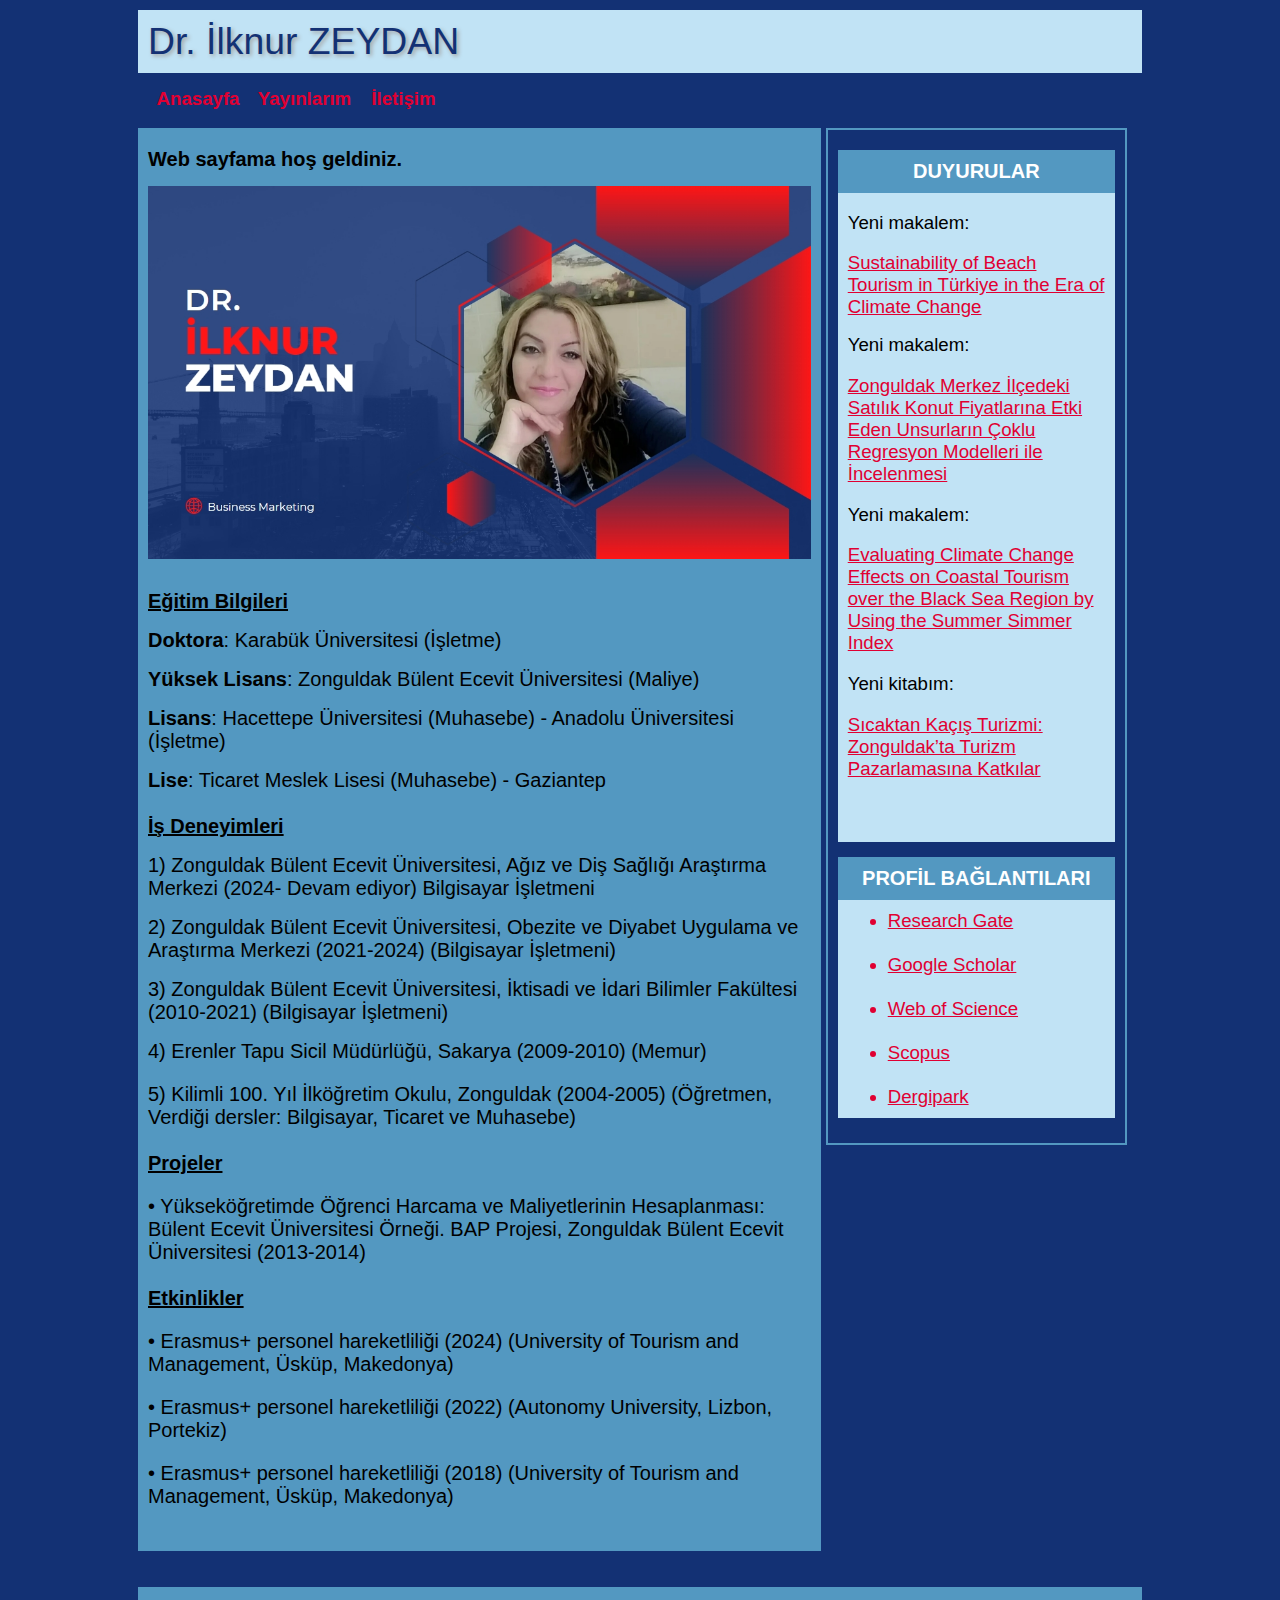
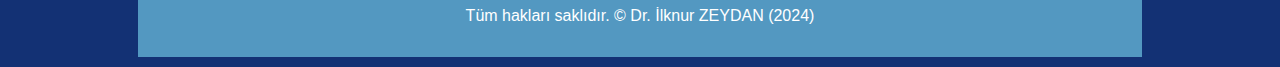
<file: index.html>
<!DOCTYPE html>
<html lang="tr"> 
<head>
	<meta charset="utf-8">
	<meta name="viewport" content="width=device-width, initial-scale=1">
	<meta name="generator" content="RocketCake">
	<title>Dr. &#304;lknur ZEYDAN'&#305;n web sayfas&#305;</title>
	<meta name="keywords" content="&#304;lknur ZEYDAN, &#304;lknur, Zeydan, Zonguldak B&#252;lent Ecevit &#220;niversitesi, ZBE&#220;, BE&#220;, &#304;&#351;letme, Pazarlama" />
	<meta name="description" content="Dr. &#304;lknur ZEYDAN'&#305;n web sayfas&#305;" />
	<meta name="robots" content="index" />	
	<link rel="stylesheet" type="text/css" href="index_html.css">
    <style type="text/css">
<!--
.style2 {font-size: 14pt}
-->
    </style>
</head>
<body>
<div class="textstyle1">
<div id="container_41e58864"><div id="container_41e58864_padding" ><div class="textstyle2"><div id="container_4c93732e"><div id="container_4c93732e_padding" ><div class="textstyle2">  <span class="textstyle3">Dr. &#304;lknur ZEYDAN</span>
</div>
</div></div><div id="menu_46d16b"><div  class="menuholder1"><a href="javascript:void(0);">
	<div id="menuentry_78bff89b"  class="menustyle1 menu_46d16b_mainMenuEntry mobileEntry">
		<div class="menuentry_text1">
  <span class="textstyle4">Menu &#9776;</span>
		</div>
	</div>
</a>
<a href="index.html">
	<div id="menuentry_2c509ff5"  class="menustyle2 menu_46d16b_mainMenuEntry normalEntry">
		<div class="menuentry_text2">
  <span class="textstyle5">Anasayfa</span>
		</div>
	</div>
</a>
<a href="yayinlarim.html" style="text-decoration:none">
	<div id="menuentry_3ae69361"  class="menustyle3 menu_46d16b_mainMenuEntry normalEntry">
		<div class="menuentry_text2">
  <span class="textstyle5">Yay&#305;nlar&#305;m</span>
		</div>
	</div>
</a>
<a href="iletisim.html" style="text-decoration:none">
	<div id="menuentry_789b3a9"  class="menustyle4 menu_46d16b_mainMenuEntry normalEntry">
		<div class="menuentry_text2">
  <span class="textstyle5">&#304;leti&#351;im</span>
		</div>
	</div>
</a>

	<script type="text/javascript" src="rc_images/wsp_menu.js"></script>
	<script type="text/javascript">
		var js_menu_46d16b= new wsp_menu('menu_46d16b', 'menu_46d16b', 10, null, true);

		js_menu_46d16b.createMenuForItem('menuentry_78bff89b', ["  <span class=\"textstyle6\">Anasayfa</span> ", 'javascript:void(0);', '',
		                                   "  <span class=\"textstyle6\">Yay&#305;nlar&#305;m</span> ", 'yayinlarim.html', '',
		                                   "  <span class=\"textstyle6\">&#304;leti&#351;im</span> ", 'iletisim.html', '']);
		js_menu_46d16b.createMenuForItem('menuentry_2c509ff5', []);
		js_menu_46d16b.createMenuForItem('menuentry_3ae69361', []);
		js_menu_46d16b.createMenuForItem('menuentry_789b3a9', []);

	</script>
</div></div><div id="container_304cc980"><div id="container_304cc980_padding" ><div class="textstyle2"><span class="textstyle7">Web sayfama ho&#351; geldiniz.</span></div>
<div class="textstyle1"><img src="rc_images/banner.jpg" width="1028" height="579" id="img_232424b1" alt="Dr. &#304;lknur ZEYDAN" title="" /></div>
<div class="textstyle2">
  <p><span class="textstyle8">E&#287;itim Bilgileri</span></p>
  <p><span class="textstyle7">Doktora</span><span class="textstyle9">:	Karab&#252;k &#220;niversitesi (&#304;&#351;letme)</span></p>
  <p><span class="textstyle7">Y&#252;ksek Lisans</span><span class="textstyle9">:	Zonguldak B&#252;lent Ecevit &#220;niversitesi (Maliye)</span></p>
  <p><span class="textstyle7">Lisans</span><span class="textstyle9">:	Hacettepe &#220;niversitesi (Muhasebe) - Anadolu &#220;niversitesi (&#304;&#351;letme)</span></p>
  <p><span class="textstyle7">Lise</span><span class="textstyle9">:	Ticaret Meslek Lisesi (Muhasebe) - Gaziantep <br/>
    <br/>
    </span><span class="textstyle8">&#304;&#351; Deneyimleri</span></p>
  <p><span class="textstyle9">    1) </span><span class="textstyle9">Zonguldak Bülent Ecevit Üniversitesi, Ağız ve Diş Sağlığı Araştırma Merkezi (2024- Devam ediyor) Bilgisayar İşletmeni</span></p>
  <p><span class="textstyle9">2) Zonguldak B&#252;lent Ecevit &#220;niversitesi, Obezite ve Diyabet Uygulama ve Ara&#351;t&#305;rma Merkezi (2021-2024) (Bilgisayar &#304;&#351;letmeni)</span></p>
  <p><span class="textstyle9">    3) Zonguldak B&#252;lent Ecevit &#220;niversitesi, &#304;ktisadi ve &#304;dari Bilimler Fak&#252;ltesi (2010-2021) (Bilgisayar &#304;&#351;letmeni)</span></p>
  <p><span class="textstyle9">    4) </span><span class="textstyle9">Erenler Tapu Sicil M&#252;d&#252;rl&#252;&#287;&#252;, Sakarya (2009-2010) (Memur)</span></p>
  <p class="textstyle9">5) Kilimli 100. Y&#305;l &#304;lk&#246;&#287;retim Okulu, Zonguldak (2004-2005) (&#214;&#287;retmen, Verdi&#287;i dersler: Bilgisayar, Ticaret ve Muhasebe)<br/>
    <br/>
    <span class="textstyle8">Projeler</span></p>
  <p class="textstyle9">&#8226;	Y&#252;ksek&#246;&#287;retimde &#214;&#287;renci Harcama ve Maliyetlerinin Hesaplanmas&#305;: B&#252;lent Ecevit &#220;niversitesi &#214;rne&#287;i. BAP Projesi, Zonguldak B&#252;lent Ecevit &#220;niversitesi (2013-2014)<br/>
    <br/>
    <span class="textstyle8">Etkinlikler</span></p>
  <p class="textstyle9">&#8226;	Erasmus+ personel hareketlili&#287;i (2024) (University of Tourism and Management, &#220;sk&#252;p, Makedonya)</p>
  <p class="textstyle9"><span class="textstyle9">&#8226;	Erasmus+ personel hareketlili&#287;i (2022) (Autonomy University, Lizbon, Portekiz)</span></p>
  <p class="textstyle9"><span class="textstyle9">&#8226;	Erasmus+ personel hareketlili&#287;i (2018) (University of Tourism and Management, &#220;sk&#252;p, Makedonya)<br/>
    <br/>
  </span></p>
</div>
<div style="clear:both"></div></div></div><div id="container_6385801d"><div id="container_6385801d_padding" ><div class="textstyle2"><div id="container_40c8368a"><div id="container_40c8368a_padding" ><div class="textstyle2"></div>
<div class="textstyle1">  <span class="textstyle10">DUYURULAR</span>
</div>
</div></div><div id="container_5a4d3624"><div id="container_5a4d3624_padding" ><div class="textstyle2">
  <p class="textstyle11">Yeni makalem:</p>
  <p><span class="textstyle11"><a href="https://doi.org/10.31822/jomat.2025-10-2-213" target="_blank">Sustainability of Beach Tourism in Türkiye in the Era of Climate Change</a></span></p>
  <p><span class="textstyle11">Yeni makalem:</span></p>
  <p class="textstyle11"><a href="https://doi.org/10.17336/igusbd.1429433" target="_blank">Zonguldak Merkez İlçedeki Satılık Konut Fiyatlarına Etki Eden Unsurların Çoklu Regresyon Modelleri ile İncelenmesi</a></p>
  <p class="textstyle11">Yeni makalem:</p>
  <p class="textstyle11"><a href="https://doi.org/10.3390/su17041490" target="_blank">Evaluating Climate Change Effects on Coastal Tourism over the Black Sea Region by Using the Summer Simmer Index</a></p>
  <p class="textstyle11">Yeni kitabım: </p>
  <p class="textstyle11"><span class="textstyle9 style2"><a href="https://www.researchgate.net/publication/388641081_Sicaktan_Kacis_Turizmi_Zonguldak'ta_Turizm_Pazarlamasina_Katkilar" target="_blank">Sıcaktan Kaçış Turizmi: Zonguldak’ta Turizm Pazarlamasına Katkılar</a></span><span class="textstyle12"><br/>
      </span><span class="textstyle12"><br/>
        <br/>
      </span></p>
  </div>
</div></div><div id="container_6d14fdfd"><div id="container_6d14fdfd_padding" ><div class="textstyle2"></div>
<div class="textstyle1">  <span class="textstyle10">PROF&#304;L BA&#286;LANTILARI</span>
</div>
</div></div><div id="container_169edec1"><div id="container_169edec1_padding" ><div class="textstyle2"><ul id="ul_58c73d91" class="ulstyle1">
<li><span class="textstyle11"><a href="https://www.researchgate.net/profile/Ilknur-Zeydan-2" target="_blank">Research Gate</a></span></li>
</ul>
<span class="textstyle11"><br/></span><ul id="ul_a88fb7f" class="ulstyle1">
<li><span class="textstyle11"><a href="https://scholar.google.com/citations?user=Fyuz1CsAAAAJ&hl=tr" target="_blank">Google Scholar</a></span></li>
</ul>
<span class="textstyle11"><br/></span><ul id="ul_6a7f7eaa" class="ulstyle1">
<li><span class="textstyle11"><a href="https://www.webofscience.com/wos/author/record/JAX-2994-2023" target="_blank">Web of Science</a></span></li>
</ul>
<span class="textstyle11"><br/></span><ul id="ul_6a7f7eaa" class="ulstyle1">
<li><span class="textstyle11"><a href="https://www.scopus.com/authid/detail.uri?authorId=58101490800" target="_blank">Scopus</a></span></li>
</ul>
<span class="textstyle11"><br/></span><ul id="ul_6a7f7eaa" class="ulstyle1">
<li><span class="textstyle11"><a href="https://dergipark.org.tr/tr/pub/@ilknurzeydan" target="_blank">Dergipark</a></span>  <span class="textstyle11"> </span>
</li>
</ul>
</div>
</div></div></div>
<div style="clear:both"></div></div></div><span class="textstyle13"><br/><br/><br/></span><div id="container_3a5fa1d1"><div id="container_3a5fa1d1_padding" ><div class="textstyle2"><div id="container_19b17259"><div id="container_19b17259_padding" ><div class="textstyle2"></div>
<div class="textstyle1">  <span class="textstyle14">T&#252;m haklar&#305; sakl&#305;d&#305;r. &#169; Dr. &#304;lknur ZEYDAN (2024)</span>
</div>
</div></div></div>
<div style="clear:both"></div></div></div></div>
<div style="clear:both"></div></div></div>  </div>
</body>
</html>
</file>
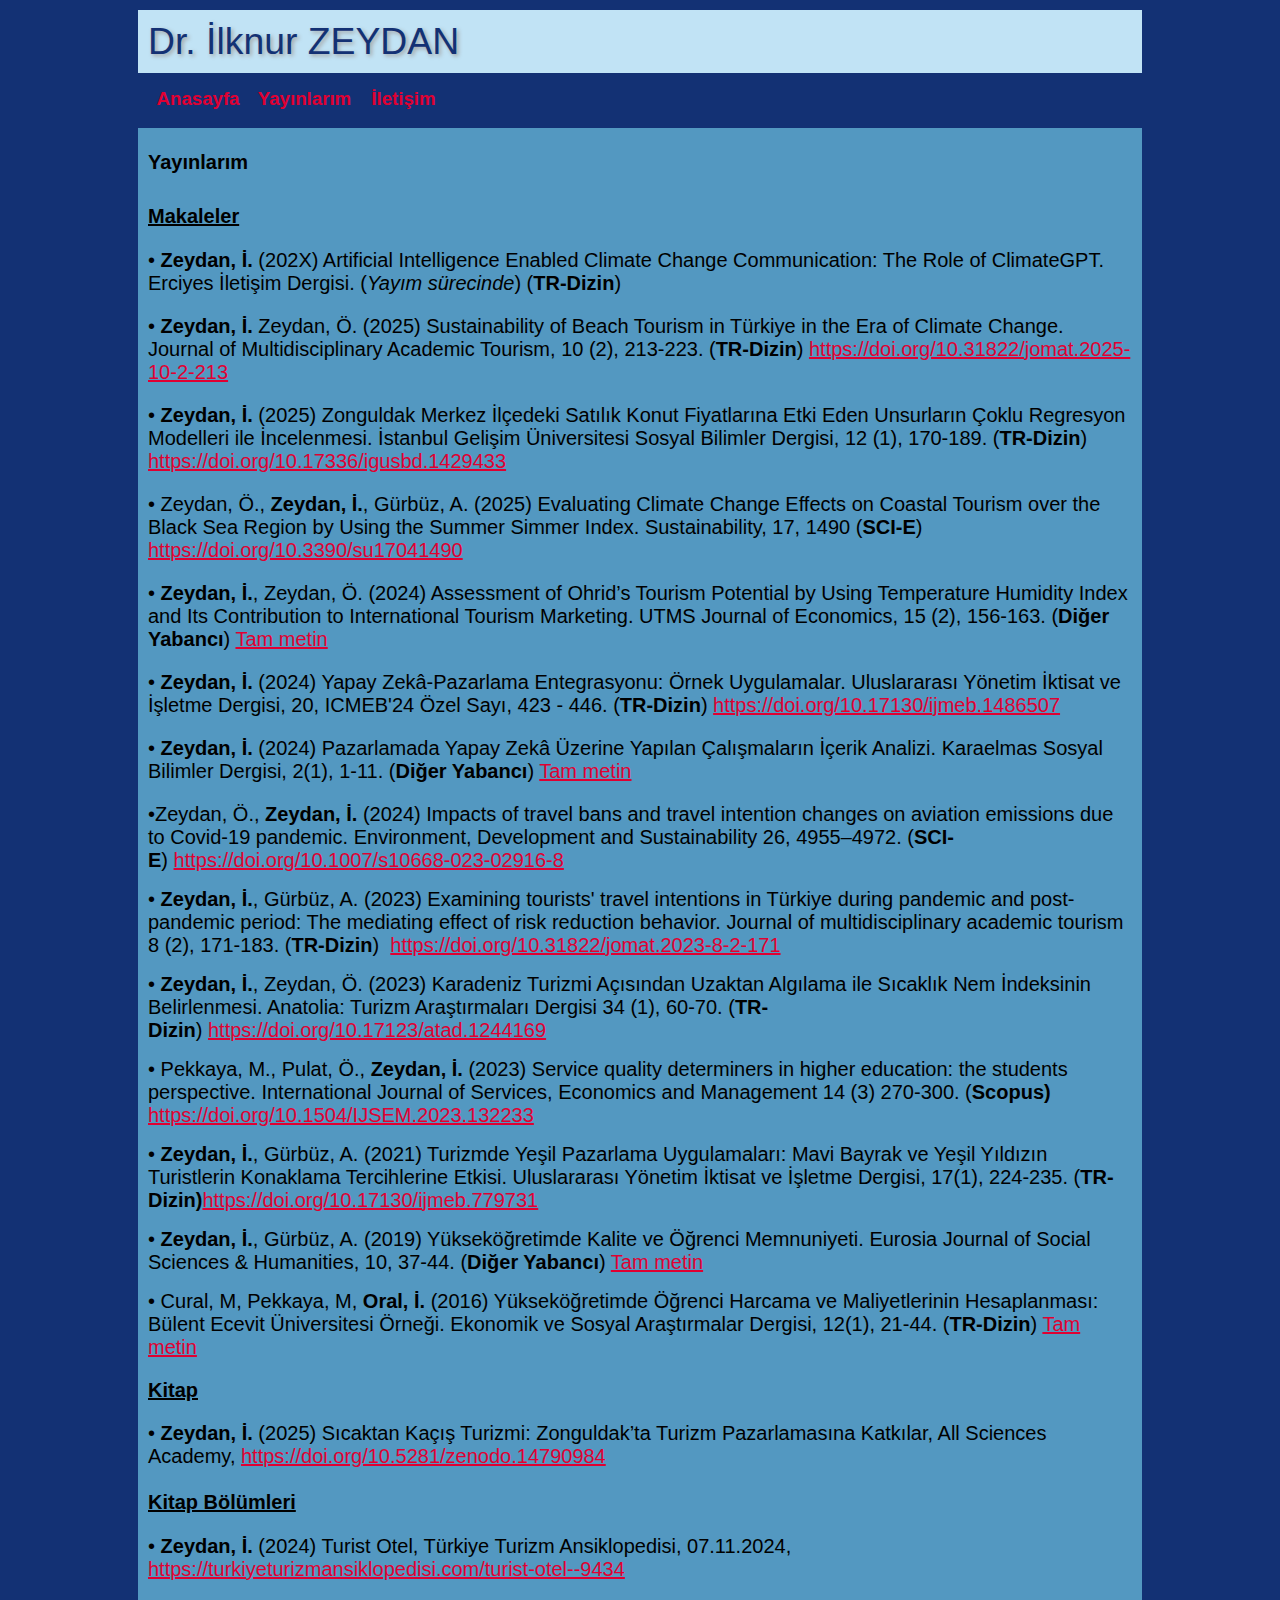
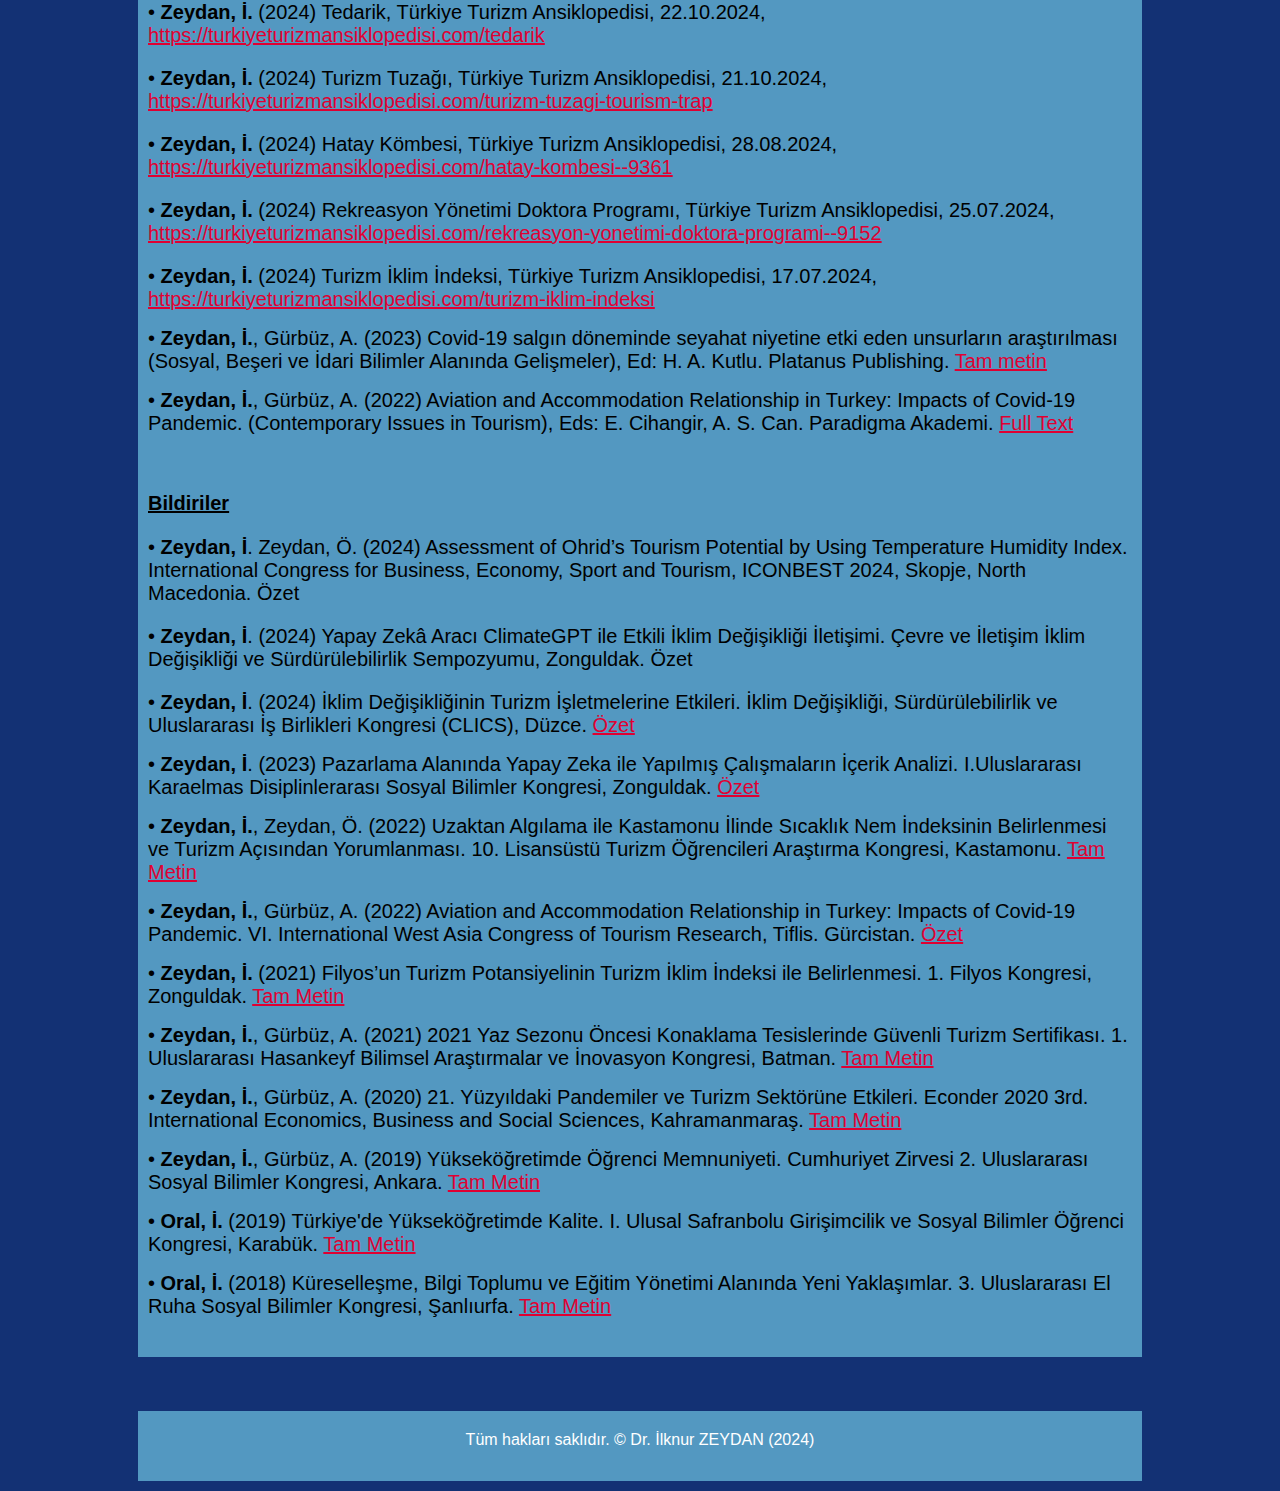
<file: yayinlarim.html>
<!DOCTYPE html>
<html lang="tr"> 
<head>
	<meta charset="utf-8">
	<meta name="viewport" content="width=device-width, initial-scale=1">
	<meta name="generator" content="RocketCake">
	<title>Dr. İlknur ZEYDAN'ın yayınları</title>
	<meta name="keywords" content="&#304;lknur ZEYDAN, &#304;lknur, Zeydan, Zonguldak B&#252;lent Ecevit &#220;niversitesi, ZBE&#220;, BE&#220;, &#304;&#351;letme, Pazarlama" />
	<meta name="description" content="Dr. &#304;lknur ZEYDAN'&#305;n web sayfas&#305;" />
	<meta name="robots" content="index" />	
	<link rel="stylesheet" type="text/css" href="iletisim_html.css">
</head>
<body>
<div class="textstyle1">
<div id="container_34839493"><div id="container_34839493_padding" ><div class="textstyle2"><div id="container_435bc3a2"><div id="container_435bc3a2_padding" ><div class="textstyle2">  <span class="textstyle3">Dr. &#304;lknur ZEYDAN</span>
</div>
</div></div><div id="menu_40998b53"><div  class="menuholder1"><a href="javascript:void(0);">
	<div id="menuentry_56a40b94"  class="menustyle1 menu_40998b53_mainMenuEntry mobileEntry">
		<div class="menuentry_text1">
  <span class="textstyle4">Menu &#9776;</span>
		</div>
	</div>
</a>
<a href="index.html" style="text-decoration:none">
	<div id="menuentry_1d21187f"  class="menustyle2 menu_40998b53_mainMenuEntry normalEntry">
		<div class="menuentry_text2">
  <span class="textstyle5">Anasayfa</span>
		</div>
	</div>
</a>
<a href="yayinlarim.html" style="text-decoration:none">
	<div id="menuentry_ac3eafd"  class="menustyle3 menu_40998b53_mainMenuEntry normalEntry">
		<div class="menuentry_text2">
  <span class="textstyle5">Yay&#305;nlar&#305;m</span>
		</div>
	</div>
</a>
<a href="iletisim.html">
	<div id="menuentry_14ac78d3"  class="menustyle4 menu_40998b53_mainMenuEntry normalEntry">
		<div class="menuentry_text2">
  <span class="textstyle5">&#304;leti&#351;im</span>
		</div>
	</div>
</a>

	<script type="text/javascript" src="rc_images/wsp_menu.js"></script>
	<script type="text/javascript">
		var js_menu_40998b53= new wsp_menu('menu_40998b53', 'menu_40998b53', 10, null, true);

		js_menu_40998b53.createMenuForItem('menuentry_56a40b94', ["  <span class=\"textstyle6\">Anasayfa</span> ", 'index.html', '',
		                                   "  <span class=\"textstyle6\">Yay&#305;nlar&#305;m</span> ", 'yayinlarim.html', '',
		                                   "  <span class=\"textstyle6\">&#304;leti&#351;im</span> ", 'javascript:void(0);', '']);
		js_menu_40998b53.createMenuForItem('menuentry_1d21187f', []);
		js_menu_40998b53.createMenuForItem('menuentry_ac3eafd', []);
		js_menu_40998b53.createMenuForItem('menuentry_14ac78d3', []);

	</script>
</div></div><div id="container_797d7dd3"><div id="container_797d7dd3_padding" ><div class="textstyle2">
  <h2><span class="textstyle9"><strong>Yayınlarım</strong><br>
    <br>
    <u>Makaleler</u></span></h2>
  <p class="textstyle9">• <strong>Zeydan, İ.</strong> (202X) Artificial Intelligence Enabled Climate Change Communication: The Role of ClimateGPT. Erciyes İletişim Dergisi. (<em>Yayım sürecinde</em>) (<strong>TR-Dizin</strong>)</p>
  <p class="textstyle9">• <strong>Zeydan, İ.</strong> Zeydan, Ö. (2025) Sustainability of Beach Tourism in Türkiye in the Era of Climate Change. Journal of Multidisciplinary Academic Tourism, 10 (2), 213-223. (<strong>TR-Dizin</strong>) <a href="https://doi.org/10.31822/jomat.2025-10-2-213" target="_blank">https://doi.org/10.31822/jomat.2025-10-2-213</a></p>
  <p class="textstyle9">• <strong>Zeydan, İ.</strong> (2025) Zonguldak Merkez İlçedeki Satılık Konut Fiyatlarına Etki Eden Unsurların Çoklu Regresyon Modelleri ile İncelenmesi. İstanbul Gelişim Üniversitesi Sosyal Bilimler Dergisi, 12 (1), 170-189. (<strong>TR-Dizin</strong>) <a href="https://doi.org/10.17336/igusbd.1429433" target="_blank">https://doi.org/10.17336/igusbd.1429433</a></p>
  <p class="textstyle9">• Zeydan, Ö., <strong>Zeydan, İ.</strong>, Gürbüz, A. (2025) Evaluating Climate Change Effects on Coastal Tourism over the Black Sea Region by Using the Summer Simmer Index. Sustainability, 17, 1490 (<strong>SCI-E</strong>) <a href="https://doi.org/10.3390/su17041490" target="_blank">https://doi.org/10.3390/su17041490</a></p>
  <p class="textstyle9">• <strong>Zeydan, İ.</strong>, Zeydan, Ö. (2024) Assessment of Ohrid’s Tourism Potential by Using Temperature Humidity Index and Its Contribution to International Tourism Marketing. UTMS Journal of Economics, 15 (2), 156-163. (<strong>Diğer Yabancı</strong>) <a href="https://www.researchgate.net/publication/387737406_Assessment_of_Ohrid's_Tourism_Potential_by_Using_Temperature_Humidity_Index_and_Its_Contribution_to_International_Tourism_Marketing" target="_blank">Tam metin</a> </p>
  <p class="textstyle9">• <strong>Zeydan, İ.</strong> (2024) Yapay Zekâ-Pazarlama Entegrasyonu: Örnek Uygulamalar. Uluslararası Yönetim İktisat ve İşletme Dergisi, 20, ICMEB'24 Özel Sayı, 423 - 446. (<strong>TR-Dizin</strong>) <a href="https://doi.org/10.17130/ijmeb.1486507" target="_blank">https://doi.org/10.17130/ijmeb.1486507</a></p>
  <p class="textstyle9">•	<strong>Zeydan, İ.</strong> (2024) Pazarlamada Yapay Zekâ Üzerine Yapılan Çalışmaların İçerik Analizi. Karaelmas Sosyal Bilimler Dergisi, 2(1), 1-11. (<strong>Diğer Yabancı</strong>) <a href="https://dergipark.org.tr/tr/pub/kares/issue/84989/1399569" target="_blank">Tam metin</a> </p>
  <p><span class="textstyle9">•</span><span class="textstyle9">Zeydan, Ö., <strong>Zeydan, İ.</strong> (2024) Impacts of travel bans and travel intention changes on aviation emissions due to Covid-19 pandemic. Environment, Development and Sustainability 26, 4955–4972. (<strong>SCI-E</strong>) <a href="https://doi.org/10.1007/s10668-023-02916-8" target="_blank">https://doi.org/10.1007/s10668-023-02916-8</a></span></p>
  <p><span class="textstyle9">• <strong>Zeydan, İ.</strong>, Gürbüz, A. (2023) Examining tourists' travel intentions in Türkiye during pandemic and post-pandemic period: The mediating effect of risk reduction behavior. Journal of multidisciplinary academic tourism 8 (2), 171-183. (<strong>TR-Dizin</strong>)  <a href="https://doi.org/10.31822/jomat.2023-8-2-171" target="_blank">https://doi.org/10.31822/jomat.2023-8-2-171</a></span></p>
  <p><span class="textstyle9">    • <strong>Zeydan, İ.</strong>, Zeydan, Ö. (2023) Karadeniz Turizmi Açısından Uzaktan Algılama ile Sıcaklık Nem İndeksinin Belirlenmesi. Anatolia: Turizm Araştırmaları Dergisi 34 (1), 60-70. (<strong>TR-Dizin</strong>) <a href="https://doi.org/10.17123/atad.1244169" target="_blank">https://doi.org/10.17123/atad.1244169</a></span></p>
  <p><span class="textstyle9">    • Pekkaya, M., Pulat, Ö., <strong>Zeydan, İ.</strong> (2023) Service quality determiners in higher education: the students perspective. International Journal of Services, Economics and Management 14 (3) 270-300. (<strong>Scopus) </strong><a href="https://doi.org/10.1504/IJSEM.2023.132233" target="_blank">https://doi.org/10.1504/IJSEM.2023.132233</a></span></p>
  <p><span class="textstyle9">    • <strong>Zeydan, İ.</strong>, Gürbüz, A. (2021) Turizmde Yeşil Pazarlama Uygulamaları: Mavi Bayrak ve Yeşil Yıldızın Turistlerin Konaklama Tercihlerine Etkisi. Uluslararası Yönetim İktisat ve İşletme Dergisi, 17(1), 224-235. (<strong>TR-Dizin)</strong><a href="https://doi.org/10.17130/ijmeb.779731" target="_blank">https://doi.org/10.17130/ijmeb.779731</a></span></p>
  <p><span class="textstyle9">    • <strong>Zeydan, İ.</strong>, Gürbüz, A. (2019) Yükseköğretimde Kalite ve Öğrenci Memnuniyeti. Eurosia Journal of Social Sciences &amp; Humanities, 10, 37-44. (<strong>Diğer Yabancı</strong>) <a href="https://www.euroasiajournal.com/index.php/eurssh/article/view/223" target="_blank">Tam metin</a></span></p>
  <p><span class="textstyle9">    • Cural, M, Pekkaya, M, <strong>Oral, İ.</strong> (2016) Yükseköğretimde Öğrenci Harcama ve Maliyetlerinin Hesaplanması: Bülent Ecevit Üniversitesi Örneği. Ekonomik ve Sosyal Araştırmalar Dergisi, 12(1), 21-44. (<strong>TR-Dizin</strong>) <a href="https://dergipark.org.tr/tr/pub/esad/issue/38968/456101" target="_blank">Tam metin</a> </span></p>
  <p class="textstyle9"><strong><u>Kitap</u></strong></p>
  <p class="textstyle9">• <strong>Zeydan, İ.</strong> (2025) Sıcaktan Kaçış Turizmi: Zonguldak’ta Turizm Pazarlamasına Katkılar,  All Sciences Academy, <a href="https://www.researchgate.net/publication/388641081_Sicaktan_Kacis_Turizmi_Zonguldak'ta_Turizm_Pazarlamasina_Katkilar" target="_blank">https://doi.org/10.5281/zenodo.14790984</a></p>
  <h2><span class="textstyle9"><u>Kitap Bölümleri</u></span></h2>
  <p class="textstyle9">• <strong>Zeydan, İ.</strong> (2024) Turist Otel, Türkiye Turizm Ansiklopedisi, 07.11.2024, <a href="https://turkiyeturizmansiklopedisi.com/turist-otel--9434" target="_blank">https://turkiyeturizmansiklopedisi.com/turist-otel--9434</a></p>
  <p class="textstyle9">• <strong>Zeydan, İ.</strong> (2024) Tedarik, Türkiye Turizm Ansiklopedisi, 22.10.2024, <a href="https://turkiyeturizmansiklopedisi.com/tedarik" target="_blank">https://turkiyeturizmansiklopedisi.com/tedarik</a></p>
  <p class="textstyle9">• <strong>Zeydan, İ.</strong> (2024) Turizm Tuzağı, Türkiye Turizm Ansiklopedisi, 21.10.2024, <a href="https://turkiyeturizmansiklopedisi.com/turizm-tuzagi-tourism-trap" target="_blank">https://turkiyeturizmansiklopedisi.com/turizm-tuzagi-tourism-trap</a></p>
  <p class="textstyle9">• <strong>Zeydan, İ.</strong> (2024) Hatay Kömbesi, Türkiye Turizm Ansiklopedisi, 28.08.2024, <a href="https://turkiyeturizmansiklopedisi.com/hatay-kombesi--9361" target="_blank">https://turkiyeturizmansiklopedisi.com/hatay-kombesi--9361</a></p>
  <p class="textstyle9">• <strong>Zeydan, İ.</strong> (2024) Rekreasyon Yönetimi Doktora Programı, Türkiye Turizm Ansiklopedisi, 25.07.2024,<a href="https://turkiyeturizmansiklopedisi.com/rekreasyon-yonetimi-doktora-programi--9152" target="_blank"> https://turkiyeturizmansiklopedisi.com/rekreasyon-yonetimi-doktora-programi--9152</a></p>
  <p><span class="textstyle9">• <strong>Zeydan, İ.</strong> (2024) Turizm İklim İndeksi, Türkiye Turizm Ansiklopedisi, 17.07.2024, <a href="https://turkiyeturizmansiklopedisi.com/turizm-iklim-indeksi" target="_blank">https://turkiyeturizmansiklopedisi.com/turizm-iklim-indeksi</a></span></p>
  <p><span class="textstyle9">• <strong>Zeydan, İ.</strong>, Gürbüz, A. (2023) Covid-19 salgın döneminde seyahat niyetine etki eden unsurların araştırılması (Sosyal, Beşeri ve İdari Bilimler Alanında Gelişmeler), Ed: H. A. Kutlu. Platanus Publishing. <a href="https://www.researchgate.net/publication/375775055_Covid-19_salgin_doneminde_seyahat_niyetine_etki_eden_unsurlarin_arastirilmasi" target="_blank">Tam metin</a> </span></p>
  <p><span class="textstyle9">    • <strong>Zeydan, İ.</strong>, Gürbüz, A. (2022) Aviation and Accommodation Relationship in Turkey: Impacts of Covid-19 Pandemic. (Contemporary Issues in Tourism), Eds: E. Cihangir, A. S. Can. Paradigma Akademi. <a href="https://www.researchgate.net/publication/364950185_Aviation_and_Accommodation_Relationship_in_Turkey_Impacts_of_Covid-19_Pandemic" target="_blank">Full Text</a> </span></p>
  <p>&nbsp;</p>
  <h2><span class="textstyle9"><u>Bildiriler</u></span></h2>
  <p class="textstyle9">• <strong>Zeydan, İ</strong>. Zeydan, Ö. (2024) Assessment  of Ohrid’s Tourism Potential by Using Temperature Humidity Index. International Congress for Business,  Economy, Sport and Tourism, ICONBEST 2024, Skopje, North Macedonia. Özet </p>
  <p class="textstyle9">• <strong>Zeydan, İ</strong>. (2024) Yapay Zekâ Aracı ClimateGPT ile Etkili İklim Değişikliği İletişimi. Çevre ve İletişim  İklim Değişikliği ve Sürdürülebilirlik Sempozyumu, Zonguldak. Özet </p>
  <p><span class="textstyle9">• <strong>Zeydan, İ</strong>. (2024) İklim Değişikliğinin Turizm İşletmelerine Etkileri. İklim Değişikliği, Sürdürülebilirlik ve Uluslararası İş Birlikleri Kongresi (CLICS), Düzce. <a href="https://www.researchgate.net/publication/379309269_Iklim_Degisikliginin_Turizm_Isletmelerine_Etkileri" target="_blank">Özet</a> </span></p>
  <p><span class="textstyle9">• <strong>Zeydan, İ</strong>. (2023) Pazarlama Alanında Yapay Zeka ile Yapılmış Çalışmaların İçerik Analizi. I.Uluslararası Karaelmas Disiplinlerarası Sosyal Bilimler Kongresi, Zonguldak. <a href="https://www.researchgate.net/publication/377364486_Pazarlama_Alaninda_Yapay_Zeka_ile_Yapilmis_Calismalarin_Icerik_Analizi" target="_blank">Özet</a></span></p>
  <p><span class="textstyle9">    • <strong>Zeydan, İ.</strong>, Zeydan, Ö. (2022) Uzaktan Algılama ile Kastamonu İlinde Sıcaklık Nem İndeksinin Belirlenmesi ve Turizm Açısından Yorumlanması. 10. Lisansüstü Turizm Öğrencileri Araştırma Kongresi, Kastamonu. <a href="https://www.researchgate.net/publication/366324889_Uzaktan_Algilama_ile_Kastamonu_Ilinde_Sicaklik_Nem_Indeksinin_Belirlenmesi_ve_Turizm_Acisindan_Yorumlanmasi" target="_blank">Tam Metin</a></span></p>
  <p><span class="textstyle9">    • <strong>Zeydan, İ.</strong>, Gürbüz, A. (2022) Aviation and Accommodation Relationship in Turkey: Impacts of Covid-19 Pandemic. VI. International West Asia Congress of Tourism Research, Tiflis. Gürcistan. <a href="https://www.researchgate.net/publication/362499077_Aviation_and_Accommodation_Relationship_in_Turkiye_-_Impacts_of_Covid-19_Pandemic" target="_blank">Özet</a></span></p>
  <p><span class="textstyle9">    • <strong>Zeydan, İ.</strong> (2021) Filyos’un Turizm Potansiyelinin Turizm İklim İndeksi ile Belirlenmesi. 1. Filyos Kongresi, Zonguldak. <a href="https://www.researchgate.net/publication/375689517_Filyos'un_Turizm_Potansiyelinin_Turizm_Iklim_Indeksi_Ile_Belirlenmesi" target="_blank">Tam Metin</a></span></p>
  <p><span class="textstyle9">    • <strong>Zeydan, İ.</strong>, Gürbüz, A. (2021) 2021 Yaz Sezonu Öncesi Konaklama Tesislerinde Güvenli Turizm Sertifikası. 1. Uluslararası Hasankeyf Bilimsel Araştırmalar ve İnovasyon Kongresi, Batman. <a href="https://www.researchgate.net/publication/356584467_2021_Yaz_Sezonu_Oncesi_Konaklama_Tesislerinde_Guvenli_Turizm_Sertifikasi" target="_blank">Tam Metin</a></span></p>
  <p><span class="textstyle9">    • <strong>Zeydan, İ.</strong>, Gürbüz, A. (2020) 21. Yüzyıldaki Pandemiler ve Turizm Sektörüne Etkileri. Econder 2020 3rd. International Economics, Business and Social Sciences, Kahramanmaraş. <a href="https://www.researchgate.net/publication/347446476_21_Yuzyildaki_Pandemiler_ve_Turizm_Sektorune_Etkileri" target="_blank">Tam Metin</a></span></p>
  <p><span class="textstyle9">    • <strong>Zeydan, İ.</strong>, Gürbüz, A. (2019) Yükseköğretimde Öğrenci Memnuniyeti. Cumhuriyet Zirvesi 2. Uluslararası Sosyal Bilimler Kongresi, Ankara. <a href="https://www.researchgate.net/publication/338393218_Yuksekogretimde_Ogrenci_Memnuniyeti" target="_blank">Tam Metin</a></span></p>
  <p><span class="textstyle9">    • <strong>Oral, İ.</strong> (2019) Türkiye'de Yükseköğretimde Kalite. I. Ulusal Safranbolu Girişimcilik ve Sosyal Bilimler Öğrenci Kongresi, Karabük. <a href="https://www.researchgate.net/publication/335222477_Turkiye'de_Yuksekogretimde_Kalite" target="_blank">Tam Metin</a></span></p>
  <p><span class="textstyle9">    • <strong>Oral, İ.</strong> (2018) Küreselleşme, Bilgi Toplumu ve Eğitim Yönetimi Alanında Yeni Yaklaşımlar. 3. Uluslararası El Ruha Sosyal Bilimler Kongresi, Şanlıurfa. <a href="https://www.researchgate.net/publication/329590744_Kuresellesme_Bilgi_Toplumu_ve_Egitim_Yonetimi_Alaninda_Yeni_Yaklasimlar" target="_blank">Tam Metin</a><br/>
    </span><span class="textstyle9"><br/>
    </span></p>
</div>
</div></div><span class="textstyle10"><br/><br/><br/></span><div id="container_43761263"><div id="container_43761263_padding" ><div class="textstyle2"><div id="container_2c341bf2"><div id="container_2c341bf2_padding" ><div class="textstyle2"></div>
<div class="textstyle1">  <span class="textstyle11">T&#252;m haklar&#305; sakl&#305;d&#305;r. &#169; Dr. &#304;lknur ZEYDAN (2024)</span>
</div>
</div></div></div>
<div style="clear:both"></div></div></div></div>
<div style="clear:both"></div></div></div>  </div>
</body>
</html>
</file>
<file: index_html.css>
a { color:#E00032; } 
a:visited { color:#E00032; } 
a:active { color:#E00032; } 
a:hover { color:#000000; } 
#menu_46d16b a { text-decoration: none; }
#menu_46d16b_pane { background-color: #C1E3F5; border: 1px solid #C1E3F5; padding-top: 10px; padding-bottom: 10px; box-shadow: 2px 2px 6px 0px rgba(8, 8, 8, 0.784314); }
#menu_46d16b_hr { background-color: #C1E3F5; height: 1px; border: none; }
#menu_46d16b_entry { padding-left: 10px; padding-right: 10px; padding-top: 3px; padding-bottom: 3px; }
#menu_46d16b_entry:hover { background-color: #C1E3F5; color: #FFFFFF !important; }
#menu_46d16b_entry:hover span { color:#FFFFFF !important; }
		.menu_46d16b_mainMenuEntry { text-align: center; }
		.menu_46d16b_mainMenuEntry:hover {	background-color:#5398C1; }
		.menu_46d16b_mainMenuEntry:hover span {	color:#FFFFFF !important; }
		#menu_46d16b .mobileEntry { display: none; } 
		#menu_46d16b .normalEntry { display: block; } 
		@media only screen and (max-width:370px) { 
			#menu_46d16b .mobileEntry { display: block; } 
			#menu_46d16b .normalEntry { display: none; } 
		}
body { background-color:#133174; padding:0;  margin: 0; }
.textstyle1 { text-align:center; }
#container_41e58864 { vertical-align: top; position:relative; display: inline-block; width:80%; min-height:466px; max-width:1200px; background:none;  }
#container_41e58864_padding { margin: 10px; display: block;  }
.textstyle2 { text-align:left; }
#container_4c93732e { vertical-align: top; position:relative; display: inline-block; width:100%; min-height:38px; background-color:#C1E3F5;  }
#container_4c93732e_padding { margin: 10px; display: block;  }
.textstyle3 { font-size:28pt; font-family:'Arial Black', Gadget, sans-serif; color:#133174; text-shadow: 2px 2px 4px #A1A1A1;  }
#menu_46d16b { vertical-align: bottom; position:relative; display: inline-block; width:100%; height:55px; text-align:left; background-color:#133174;  }
.menuholder1 { position: relative; overflow: hidden; width: 100%; height: 100%; }
.menustyle1 { position:absolute; width:85px; height:55px; left:10px;  }
.menuentry_text1 { position:absolute; top:0px; bottom:0px; left:0px; right:0px; margin-top:auto; margin-bottom:auto; margin-left:auto; margin-right:auto; height:19px;  }
.textstyle4 { font-size:12pt; font-family:Arial, Helvetica, sans-serif; color:#FFFFFF; font-weight:bold;  white-space: nowrap; }
.menustyle2 { position:absolute; width:100px; height:55px; left:10px;  }
.menuentry_text2 { position:absolute; top:0px; bottom:0px; left:0px; right:0px; margin-top:auto; margin-bottom:auto; margin-left:auto; margin-right:auto; height:25px;  }
.textstyle5 { font-size:14pt; font-family:Segoe, 'Segoe UI', 'Helvetica Neue', sans-serif; color:#E00032; font-weight:bold;  white-space: nowrap; }
.menustyle3 { position:absolute; width:113px; height:55px; left:110px;  }
.menustyle4 { position:absolute; width:85px; height:55px; left:223px;  }
.textstyle6 { font-size:14pt; font-family:'Trebuchet MS', Helvetica, sans-serif; color:#FFFFFF; font-weight:bold;  white-space: nowrap; }
#container_304cc980 { vertical-align: top; position:relative; display: inline-block; margin:0px 5px 0px 0px;width:68%; min-height:391px; background-color:#5398C1;  }
#container_304cc980_padding { margin: 20px 10px 10px 10px;display: block;  }
.textstyle7 { font-size:15pt; font-family:'Trebuchet MS', Helvetica, sans-serif; color:#000000; font-weight:bold;  }
#img_232424b1 { vertical-align: bottom; position:relative; display: inline-block; margin:15px 15px 15px 0px;width:100%; background:none; height:auto;  }
.textstyle8 { font-size:15pt; font-family:'Trebuchet MS', Helvetica, sans-serif; color:#000000; font-weight:bold; text-decoration:underline;  }
.textstyle9 { font-size:15pt; font-family:'Trebuchet MS', Helvetica, sans-serif; color:#000000;  }
#container_6385801d { box-sizing: border-box; vertical-align: top; position:relative; display: inline-block; width:30%; min-height:500px; background:none; border: 2px solid #5398C1;  }
#container_6385801d_padding { margin: 20px 10px 10px 10px;display: block;  }
#container_40c8368a { vertical-align: top; position:relative; display: inline-block; width:100%; min-height:27px; background-color:#5398C1;  }
#container_40c8368a_padding { margin: 10px; display: block;  }
.textstyle10 { font-size:15pt; font-family:'Trebuchet MS', Helvetica, sans-serif; color:#FFFFFF; font-weight:bold;  }
#container_5a4d3624 { vertical-align: top; position:relative; display: inline-block; margin:0px 0px 15px 0px;width:100%; min-height:27px; background-color:#C1E3F5;  }
#container_5a4d3624_padding { margin: 10px; display: block;  }
.textstyle11 { font-size:14pt; font-family:'Trebuchet MS', Helvetica, sans-serif; color:#000000;  }
.textstyle12 { font-size:14pt; font-family:Arial, Helvetica, sans-serif; color:#000000;  }
#container_6d14fdfd { vertical-align: top; position:relative; display: inline-block; width:100%; min-height:27px; background-color:#5398C1;  }
#container_6d14fdfd_padding { margin: 10px; display: block;  }
#container_169edec1 { vertical-align: top; position:relative; display: inline-block; margin:0px 0px 15px 0px;width:100%; min-height:27px; background-color:#C1E3F5;  }
#container_169edec1_padding { margin: 10px; display: block;  }
.ulstyle1 { margin:0; font-size: 14pt; color:#E00032;  }
.textstyle13 { font-size:10pt; font-family:Arial, Helvetica, sans-serif; color:#000000;  }
#container_3a5fa1d1 { vertical-align: top; position:relative; display: inline-block; width:100%; min-height:50px; background-color:#5398C1;  }
#container_3a5fa1d1_padding { margin: 10px; display: block;  }
#container_19b17259 { vertical-align: top; position:relative; display: inline-block; width:100%; min-height:50px; background:none;  }
#container_19b17259_padding { margin: 10px; display: block;  }
.textstyle14 { font-size:12pt; font-family:Segoe, 'Segoe UI', 'Helvetica Neue', sans-serif; color:#FFFFFF;  }
@media only screen and (max-width: 750px)
{
		#container_41e58864 { width:100%;  }
}
@media only screen and (max-width: 650px)
{
		#container_304cc980 { width:99%;  }
		#container_6385801d { width:99%;  }
		#container_19b17259 { width:100%;  }
}
@media only screen and (max-width: 640px)
{
		#container_4c93732e * span { font-size:24pt;  }
		#container_40c8368a * span { font-size:12pt;  }
		#container_5a4d3624 * span { font-size:11pt;  }
		#container_6d14fdfd * span { font-size:12pt;  }
		#container_169edec1 * span { font-size:11pt;  }
}
@media only screen and (max-width: 435px)
{
		#container_4c93732e * span { font-size:19pt;  }
}
@media only screen and (max-width: 370px)
{
		#container_4c93732e * span { font-size:12pt;  }
}
</file>
<file: iletisim_html.css>
a { color:#E00032; } 
a:visited { color:#E00032; } 
a:active { color:#E00032; } 
a:hover { color:#000000; } 
#menu_40998b53 a { text-decoration: none; }
#menu_40998b53_pane { background-color: #C1E3F5; border: 1px solid #C1E3F5; padding-top: 10px; padding-bottom: 10px; box-shadow: 2px 2px 6px 0px rgba(8, 8, 8, 0.784314); }
#menu_40998b53_hr { background-color: #C1E3F5; height: 1px; border: none; }
#menu_40998b53_entry { padding-left: 10px; padding-right: 10px; padding-top: 3px; padding-bottom: 3px; }
#menu_40998b53_entry:hover { background-color: #C1E3F5; color: #FFFFFF !important; }
#menu_40998b53_entry:hover span { color:#FFFFFF !important; }
		.menu_40998b53_mainMenuEntry { text-align: center; }
		.menu_40998b53_mainMenuEntry:hover {	background-color:#5398C1; }
		.menu_40998b53_mainMenuEntry:hover span {	color:#FFFFFF !important; }
		#menu_40998b53 .mobileEntry { display: none; } 
		#menu_40998b53 .normalEntry { display: block; } 
		@media only screen and (max-width:370px) { 
			#menu_40998b53 .mobileEntry { display: block; } 
			#menu_40998b53 .normalEntry { display: none; } 
		}
body { background-color:#133174; padding:0;  margin: 0; }
.textstyle1 { text-align:center; }
#container_34839493 { vertical-align: top; position:relative; display: inline-block; width:80%; min-height:466px; max-width:1200px; background:none;  }
#container_34839493_padding { margin: 10px; display: block;  }
.textstyle2 { text-align:left; }
#container_435bc3a2 { vertical-align: top; position:relative; display: inline-block; width:100%; min-height:38px; background-color:#C1E3F5;  }
#container_435bc3a2_padding { margin: 10px; display: block;  }
.textstyle3 { font-size:28pt; font-family:'Arial Black', Gadget, sans-serif; color:#133174; text-shadow: 2px 2px 4px #A1A1A1;  }
#menu_40998b53 { vertical-align: bottom; position:relative; display: inline-block; width:100%; height:55px; text-align:left; background-color:#133174;  }
.menuholder1 { position: relative; overflow: hidden; width: 100%; height: 100%; }
.menustyle1 { position:absolute; width:85px; height:55px; left:10px;  }
.menuentry_text1 { position:absolute; top:0px; bottom:0px; left:0px; right:0px; margin-top:auto; margin-bottom:auto; margin-left:auto; margin-right:auto; height:19px;  }
.textstyle4 { font-size:12pt; font-family:Arial, Helvetica, sans-serif; color:#FFFFFF; font-weight:bold;  white-space: nowrap; }
.menustyle2 { position:absolute; width:100px; height:55px; left:10px;  }
.menuentry_text2 { position:absolute; top:0px; bottom:0px; left:0px; right:0px; margin-top:auto; margin-bottom:auto; margin-left:auto; margin-right:auto; height:25px;  }
.textstyle5 { font-size:14pt; font-family:Segoe, 'Segoe UI', 'Helvetica Neue', sans-serif; color:#E00032; font-weight:bold;  white-space: nowrap; }
.menustyle3 { position:absolute; width:113px; height:55px; left:110px;  }
.menustyle4 { position:absolute; width:85px; height:55px; left:223px;  }
.textstyle6 { font-size:14pt; font-family:'Trebuchet MS', Helvetica, sans-serif; color:#FFFFFF; font-weight:bold;  white-space: nowrap; }
#container_797d7dd3 { vertical-align: top; position:relative; display: inline-block; margin:0px 5px 0px 0px;width:100%; min-height:391px; background-color:#5398C1;  }
#container_797d7dd3_padding { margin: 20px 10px 10px 10px;display: block;  }
.textstyle7 { font-size:16pt; font-family:'Trebuchet MS', Helvetica, sans-serif; color:#000000; font-weight:bold;  }
.textstyle8 { font-size:15pt; font-family:'Trebuchet MS', Helvetica, sans-serif; color:#000000; font-weight:bold;  }
.textstyle9 { font-size:15pt; font-family:'Trebuchet MS', Helvetica, sans-serif; color:#000000;  }
.textstyle10 { font-size:10pt; font-family:Arial, Helvetica, sans-serif; color:#000000;  }
#container_43761263 { vertical-align: top; position:relative; display: inline-block; width:100%; min-height:50px; background-color:#5398C1;  }
#container_43761263_padding { margin: 10px; display: block;  }
#container_2c341bf2 { vertical-align: top; position:relative; display: inline-block; width:100%; min-height:50px; background:none;  }
#container_2c341bf2_padding { margin: 10px; display: block;  }
.textstyle11 { font-size:12pt; font-family:Segoe, 'Segoe UI', 'Helvetica Neue', sans-serif; color:#FFFFFF;  }
@media only screen and (max-width: 750px)
{
		#container_34839493 { width:100%;  }
}
@media only screen and (max-width: 650px)
{
		#container_797d7dd3 { width:99%;  }
		#container_2c341bf2 { width:100%;  }
}
@media only screen and (max-width: 640px)
{
		#container_435bc3a2 * span { font-size:24pt;  }
}
@media only screen and (max-width: 435px)
{
		#container_435bc3a2 * span { font-size:19pt;  }
}
@media only screen and (max-width: 370px)
{
		#container_435bc3a2 * span { font-size:12pt;  }
}
</file>
